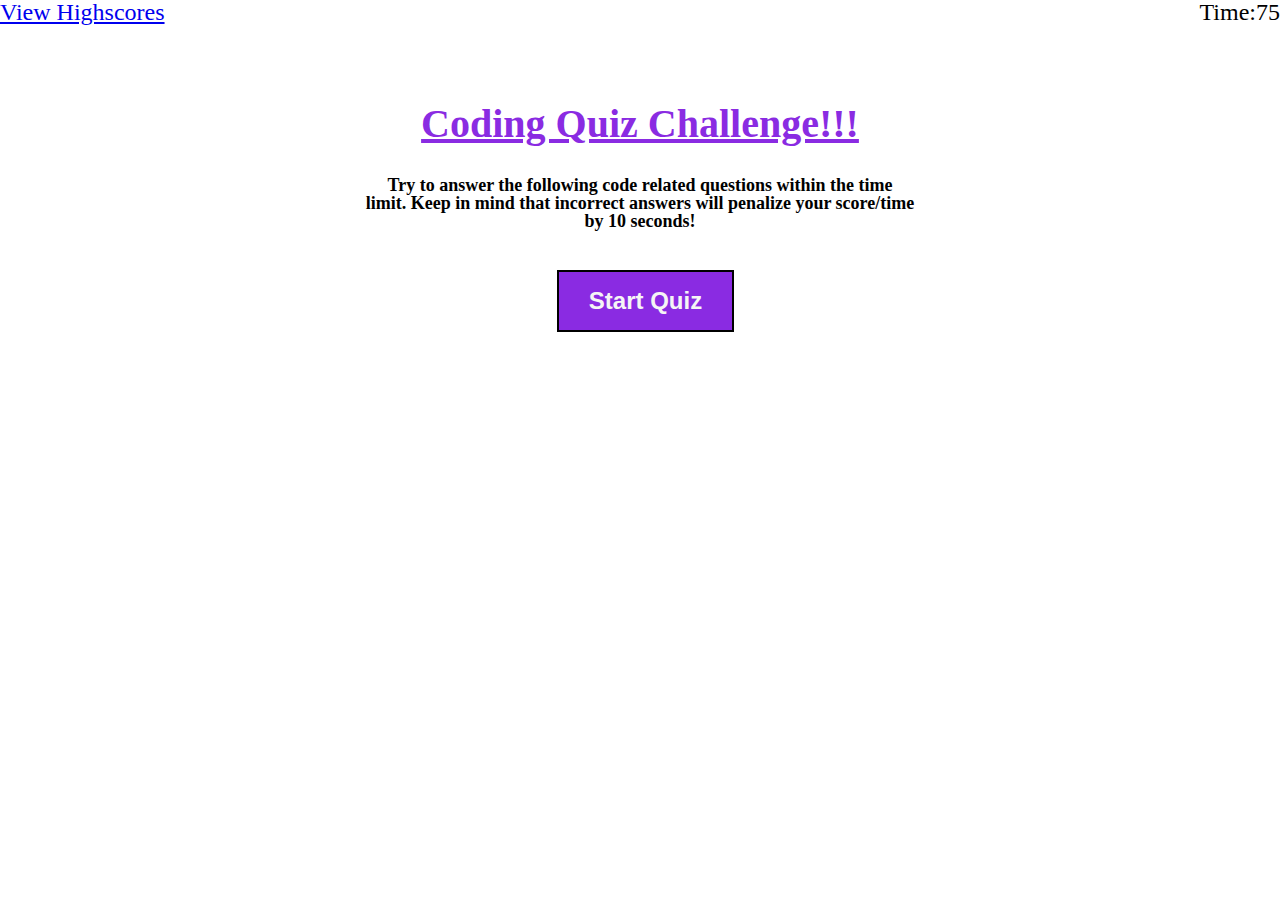
<file: index.html>
<!DOCTYPE html>
<html lang="en">
<head>
    <meta charset="UTF-8">
    <meta http-equiv="X-UA-Compatible" content="IE=edge">
    <meta name="viewport" content="width=device-width, initial-scale=1.0">
    <link rel="stylesheet" href="./Reset.css">
    <link rel="stylesheet" href="./CodeQuiz.css">
    <title>CodeQuiz</title>
</head>
<body>
    <header>

        <a href="./Scores.html">View Highscores</a>
        
        <div id="timer">75</div>
            <h2>Time:</h2>
    </header>
<br><br><br><br><br>
 <section id="firstPage"> 
     <h1>Coding Quiz Challenge!!!</h1>
<br><br>    
      <p>Try to answer the following code related questions within the time<br> limit. 
      Keep in mind that incorrect answers will penalize your score/time<br> by 10 seconds!
      </p>
      <!-- <p id="questions"></p> -->
    <button id="start">Start Quiz</button>
 </section>  
     <p id="questions"></p> 
    <script src="./CodeQuiz.js"></script>
</body>
</html>
</file>
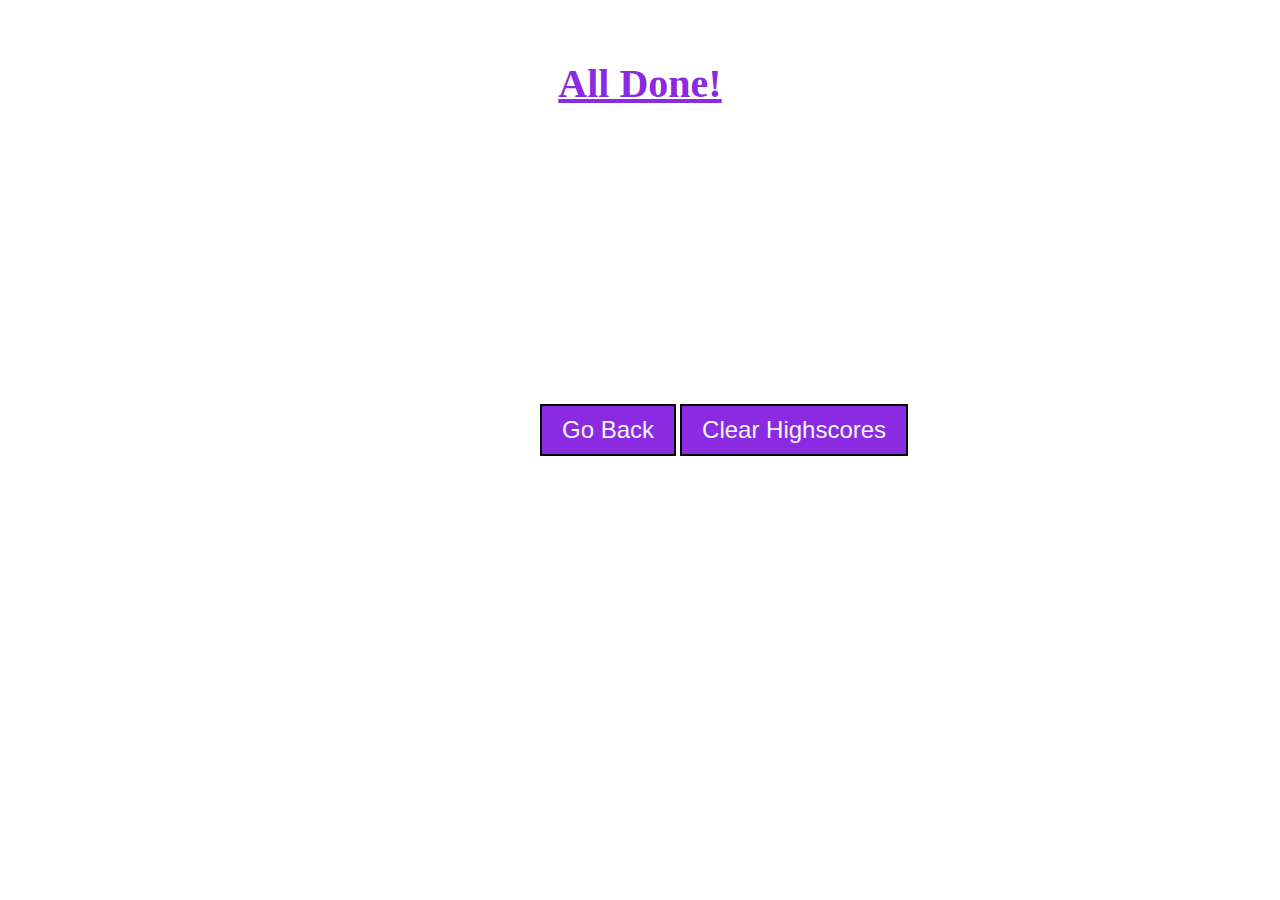
<file: Scores.html>
<!DOCTYPE html>
<html lang="en">
<head>
    <meta charset="UTF-8">
    <meta http-equiv="X-UA-Compatible" content="IE=edge">
    <meta name="viewport" content="width=device-width, initial-scale=1.0">
    <link rel="stylesheet" href="./Reset.css">
    <link rel="stylesheet" href="./CodeQuiz.css">
    <title>Highscores</title>
</head>
<body>
    <br><br><br><br>
    <h1>All Done!</h1>
    <!-- some kind of display function -->
    <button id="goBack">Go Back</button>
    <button id="clear">Clear Highscores</button>

    <script src="./CodeQuiz.js"></script>
</body>
</html>
</file>
<file: CodeQuiz.css>
#timer {
  float: right;
  font-size: x-large;  
}

a {
    font-size: x-large;
}

h2 {
    float: right;
    font-size: x-large;
}

h1 {
    text-align: center;
    font-size: 40px;
    font-weight: bolder;
    color: blueviolet;
    text-decoration: underline;
}

p {
    text-align: center;
    font-size: large;
    font-weight: bold;
}

#start {
    border: 2px solid black;
    padding: 15px 30px;
    background-color: blueviolet;
    text-align: center;
    color: whitesmoke;
    font-size: x-large;
    font-weight: bold;
    cursor: pointer;
    position: relative;
    margin-left: 43.5%;
    margin-top: 40px;
}

#goBack {
    padding: 10px 20px;
    border: 2px solid black;
    background-color: blueviolet;
    color: whitesmoke;
    font-size: x-large;
    margin-left: 540px;
    cursor: pointer;  
}

#clear {
    padding: 10px 20px;
    border: 2px solid black;
    background-color: blueviolet;
    color: whitesmoke;
    font-size: x-large;
    margin-top: 300px;
    cursor: pointer;  
    
}
</file>
